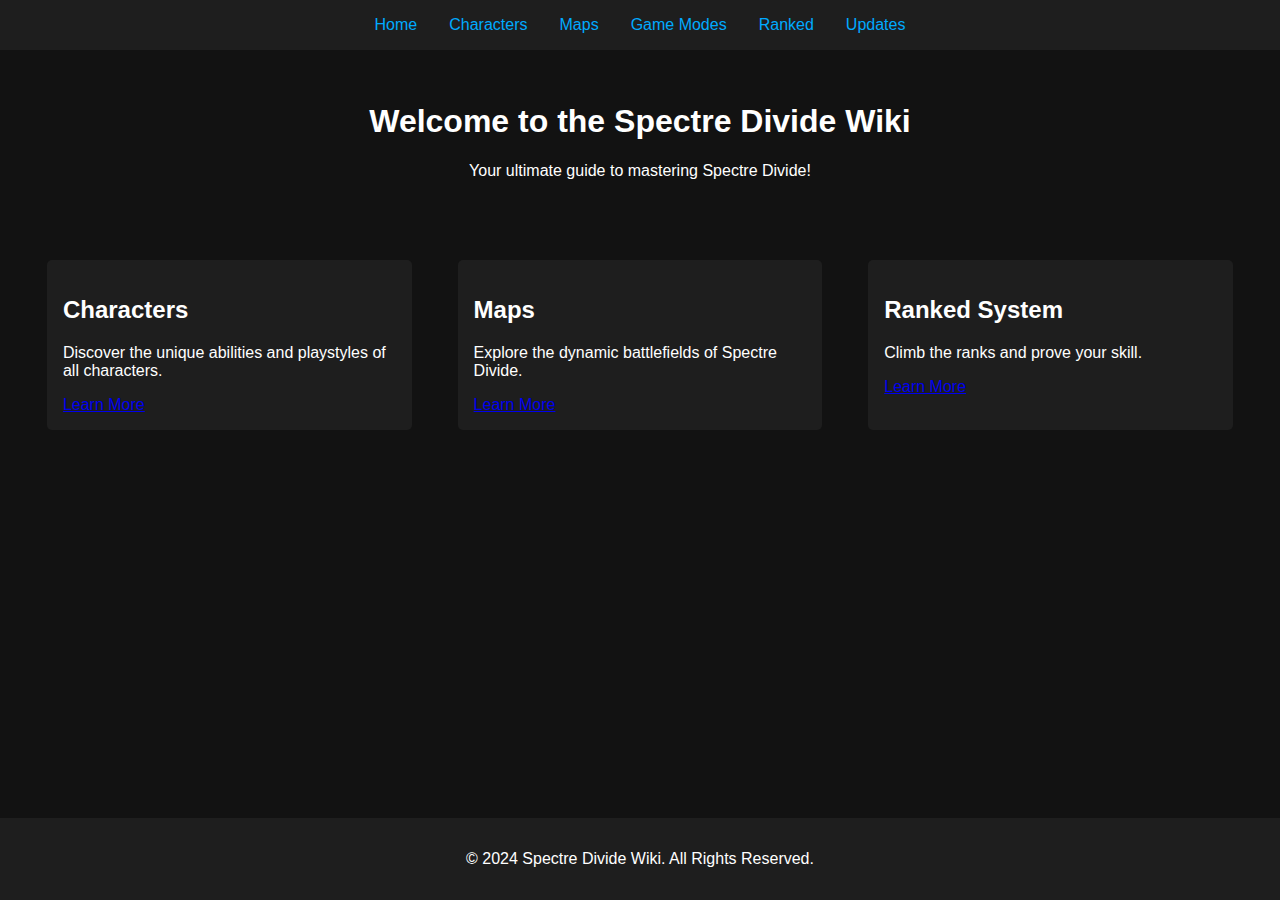
<file: index.html>
<!DOCTYPE html>
<html lang="en">
<head>
  <meta charset="UTF-8">
  <meta name="viewport" content="width=device-width, initial-scale=1.0">
  <title>Spectre Divide Wiki</title>
  <link rel="stylesheet" href="css/style.css">
</head>
<body>
  <header>
    <nav>
      <ul>
        <li><a href="index.html">Home</a></li>
        <li><a href="pages/characters.html">Characters</a></li>
        <li><a href="pages/maps.html">Maps</a></li>
        <li><a href="pages/modes.html">Game Modes</a></li>
        <li><a href="pages/ranked.html">Ranked</a></li>
        <li><a href="pages/updates.html">Updates</a></li>
      </ul>
    </nav>
  </header>
  
  <main>
    <section class="hero">
      <h1>Welcome to the Spectre Divide Wiki</h1>
      <p>Your ultimate guide to mastering Spectre Divide!</p>
    </section>
    <section class="features">
      <article>
        <h2>Characters</h2>
        <p>Discover the unique abilities and playstyles of all characters.</p>
        <a href="pages/characters.html">Learn More</a>
      </article>
      <article>
        <h2>Maps</h2>
        <p>Explore the dynamic battlefields of Spectre Divide.</p>
        <a href="pages/maps.html">Learn More</a>
      </article>
      <article>
        <h2>Ranked System</h2>
        <p>Climb the ranks and prove your skill.</p>
        <a href="pages/ranked.html">Learn More</a>
      </article>
    </section>
  </main>

  <footer>
    <p>&copy; 2024 Spectre Divide Wiki. All Rights Reserved.</p>
  </footer>
</body>
</html>
</file>
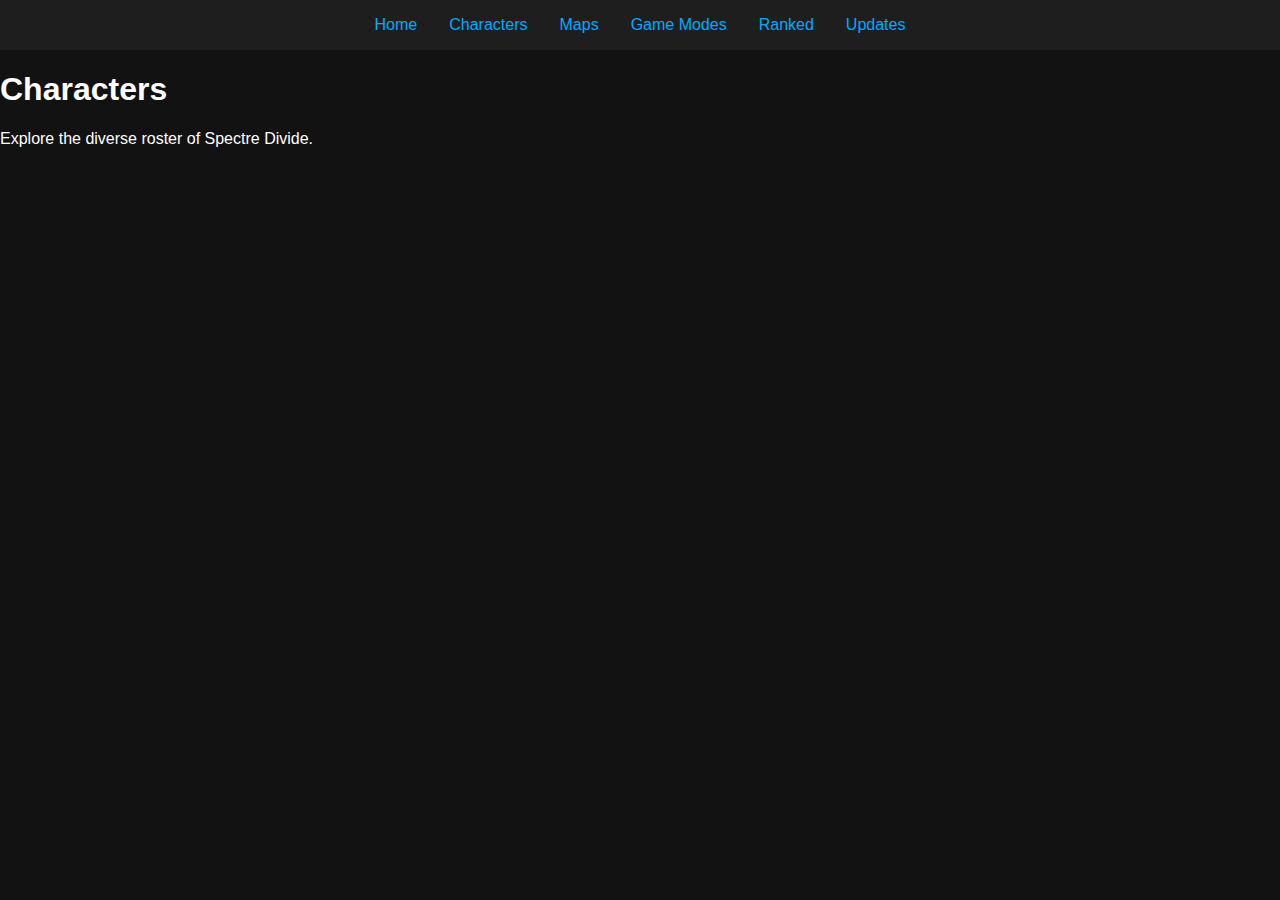
<file: pages/characters.html>
<!DOCTYPE html>
<html lang="en">
<head>
  <meta charset="UTF-8">
  <meta name="viewport" content="width=device-width, initial-scale=1.0">
  <title>Characters - Spectre Divide Wiki</title>
  <link rel="stylesheet" href="../css/style.css">
</head>
<body>
  <header>
    <nav>
      <ul>
        <li><a href="../index.html">Home</a></li>
        <li><a href="characters.html">Characters</a></li>
        <li><a href="maps.html">Maps</a></li>
        <li><a href="modes.html">Game Modes</a></li>
        <li><a href="ranked.html">Ranked</a></li>
        <li><a href="updates.html">Updates</a></li>
      </ul>
    </nav>
  </header>
  
  <main>
    <h1>Characters</h1>
    <p>Explore the diverse roster of Spectre Divide.</p>
  </main>
</body>
</html>
</file>
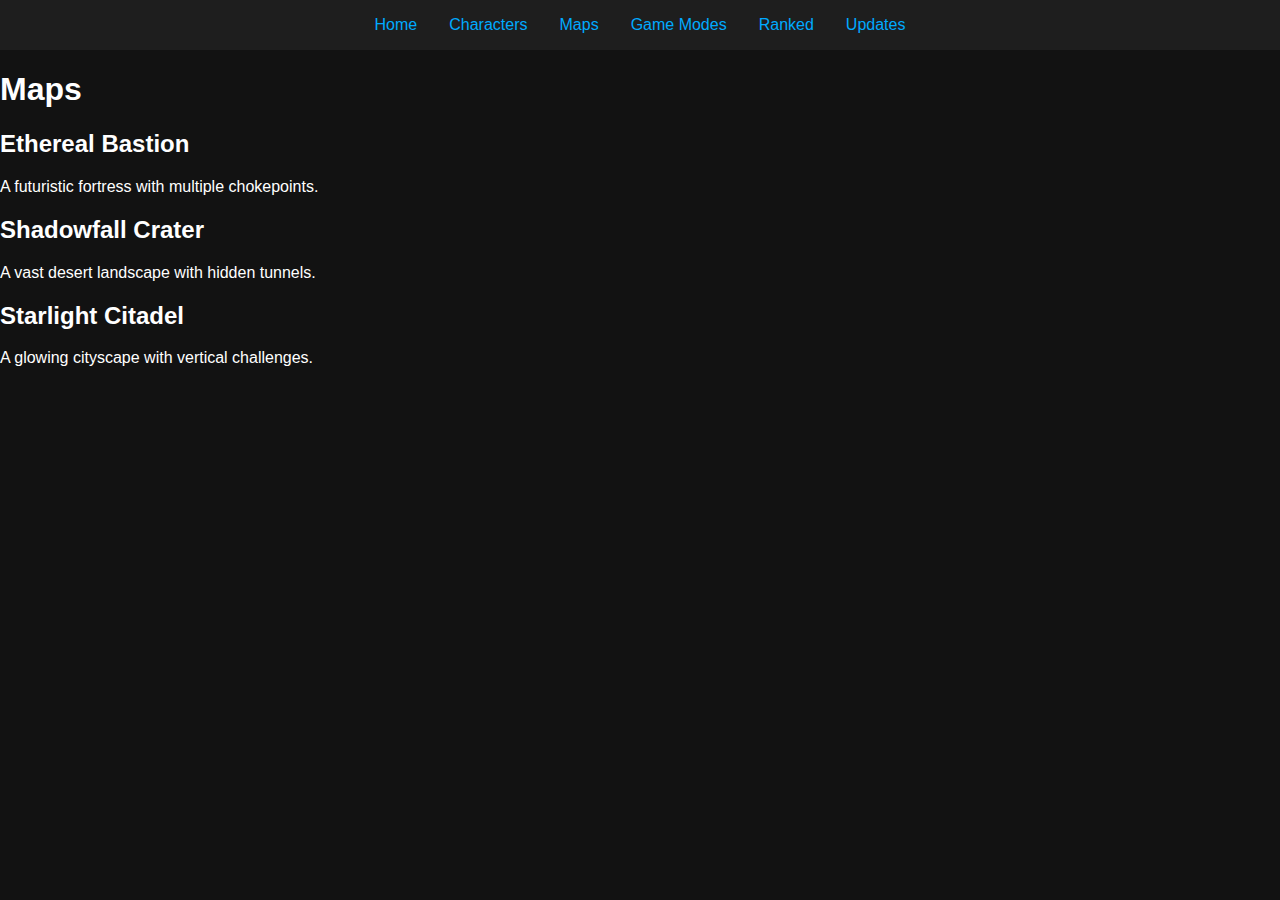
<file: pages/maps.html>
<!DOCTYPE html>
<html lang="en">
<head>
  <meta charset="UTF-8">
  <meta name="viewport" content="width=device-width, initial-scale=1.0">
  <title>Maps - Spectre Divide</title>
  <link rel="stylesheet" href="../css/style.css">
</head>
<body>
  <header>
    <nav>
      <ul>
        <li><a href="../index.html">Home</a></li>
        <li><a href="characters.html">Characters</a></li>
        <li><a href="maps.html">Maps</a></li>
        <li><a href="modes.html">Game Modes</a></li>
        <li><a href="ranked.html">Ranked</a></li>
        <li><a href="updates.html">Updates</a></li>
      </ul>
    </nav>
  </header>

  <main>
    <h1>Maps</h1>
    <section class="map-list">
      <article>
        <h2>Ethereal Bastion</h2>
        <p>A futuristic fortress with multiple chokepoints.</p>
      </article>
      <article>
        <h2>Shadowfall Crater</h2>
        <p>A vast desert landscape with hidden tunnels.</p>
      </article>
      <article>
        <h2>Starlight Citadel</h2>
        <p>A glowing cityscape with vertical challenges.</p>
      </article>
    </section>
  </main>
</body>
</html>
</file>
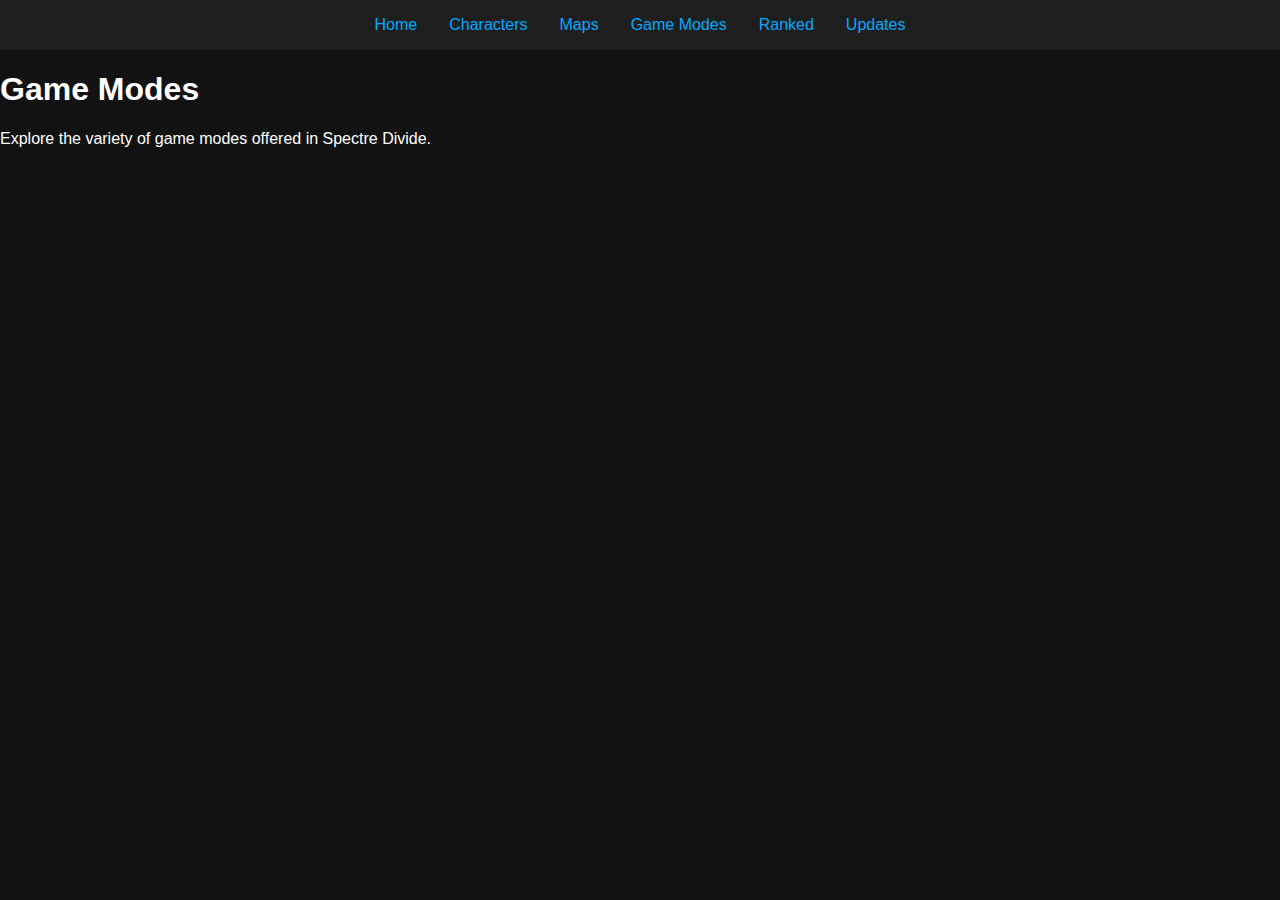
<file: pages/modes.html>
<!DOCTYPE html>
<html lang="en">
<head>
  <meta charset="UTF-8">
  <meta name="viewport" content="width=device-width, initial-scale=1.0">
  <title>Game Modes - Spectre Divide</title>
  <link rel="stylesheet" href="../css/style.css">
</head>
<body>
  <header>
    <nav>
      <ul>
        <li><a href="../index.html">Home</a></li>
        <li><a href="characters.html">Characters</a></li>
        <li><a href="maps.html">Maps</a></li>
        <li><a href="modes.html">Game Modes</a></li>
        <li><a href="ranked.html">Ranked</a></li>
        <li><a href="updates.html">Updates</a></li>
      </ul>
    </nav>
  </header>

  <main>
    <h1>Game Modes</h1>
    <p>Explore the variety of game modes offered in Spectre Divide.</p>
  </main>
</body>
</html>
</file>
<file: css/style.css>
html, body {
  font-family: Arial, sans-serif;
  margin: 0;
  padding: 0;
  background-color: #121212;
  color: #ffffff;
  height: 100%; /* Ensure full height */
  display: flex;
  flex-direction: column; /* Set layout for footer positioning */
}

header {
  background-color: #1e1e1e;
  padding: 1rem;
}

nav ul {
  list-style: none;
  display: flex;
  justify-content: center;
  gap: 2rem;
  flex-wrap: wrap; /* Allow wrapping on small screens */
  padding: 0;
  margin: 0;
}

nav a {
  text-decoration: none;
  color: #00aaff;
}

.hero {
  text-align: center;
  padding: 2rem;
}

.features {
  display: flex;
  justify-content: space-around;
  padding: 2rem;
  gap: 1rem;
  flex-wrap: wrap; /* Adjust layout for smaller screens */
}

.features article {
  background-color: #1e1e1e;
  padding: 1rem;
  border-radius: 5px;
  width: 30%;
  min-width: 250px; /* Ensure readable size on smaller screens */
  box-sizing: border-box; /* Include padding in width calculations */
}

main {
  flex: 1; /* Make the main content grow to fill available space */
}

footer {
  text-align: center;
  padding: 1rem;
  background-color: #1e1e1e;
}

/* Responsive Styles */
@media (max-width: 768px) {
  nav ul {
      flex-direction: column; /* Stack navigation links vertically */
      gap: 1rem;
  }

  .features {
      flex-direction: column; /* Stack features vertically */
      align-items: center; /* Center content on small screens */
  }

  .features article {
      width: 80%; /* Adjust width for smaller screens */
  }
}
</file>
